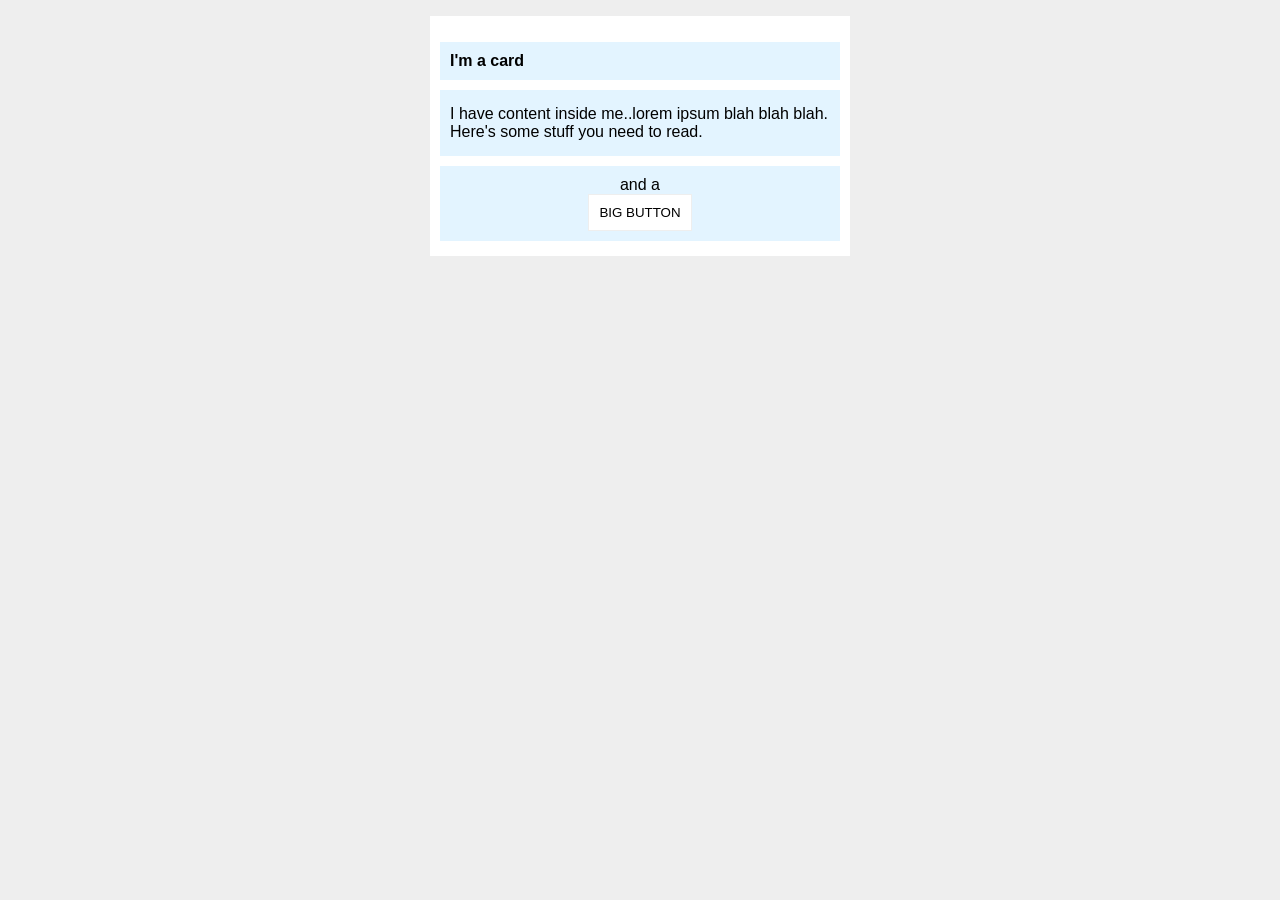
<file: foundations/block-and-inline/02-margin-and-padding-2/index.html>
<!DOCTYPE html>
<html lang="en">
  <head>
    <meta charset="UTF-8">
    <meta http-equiv="X-UA-Compatible" content="IE=edge">
    <meta name="viewport" content="width=device-width, initial-scale=1.0">
    <title>Margin and Padding exercise 2</title>
    <link rel="stylesheet" href="style.css">
  </head>
  <body>
    <div class="card">
      <h1 class="title">I'm a card</h1>
      <div class="content">I have content inside me..lorem ipsum blah blah blah. Here's some stuff you need to read.</div>
      <div class="button-container">and a <button>BIG BUTTON</button></div>
    </div>
  </body>
</html>
</file>
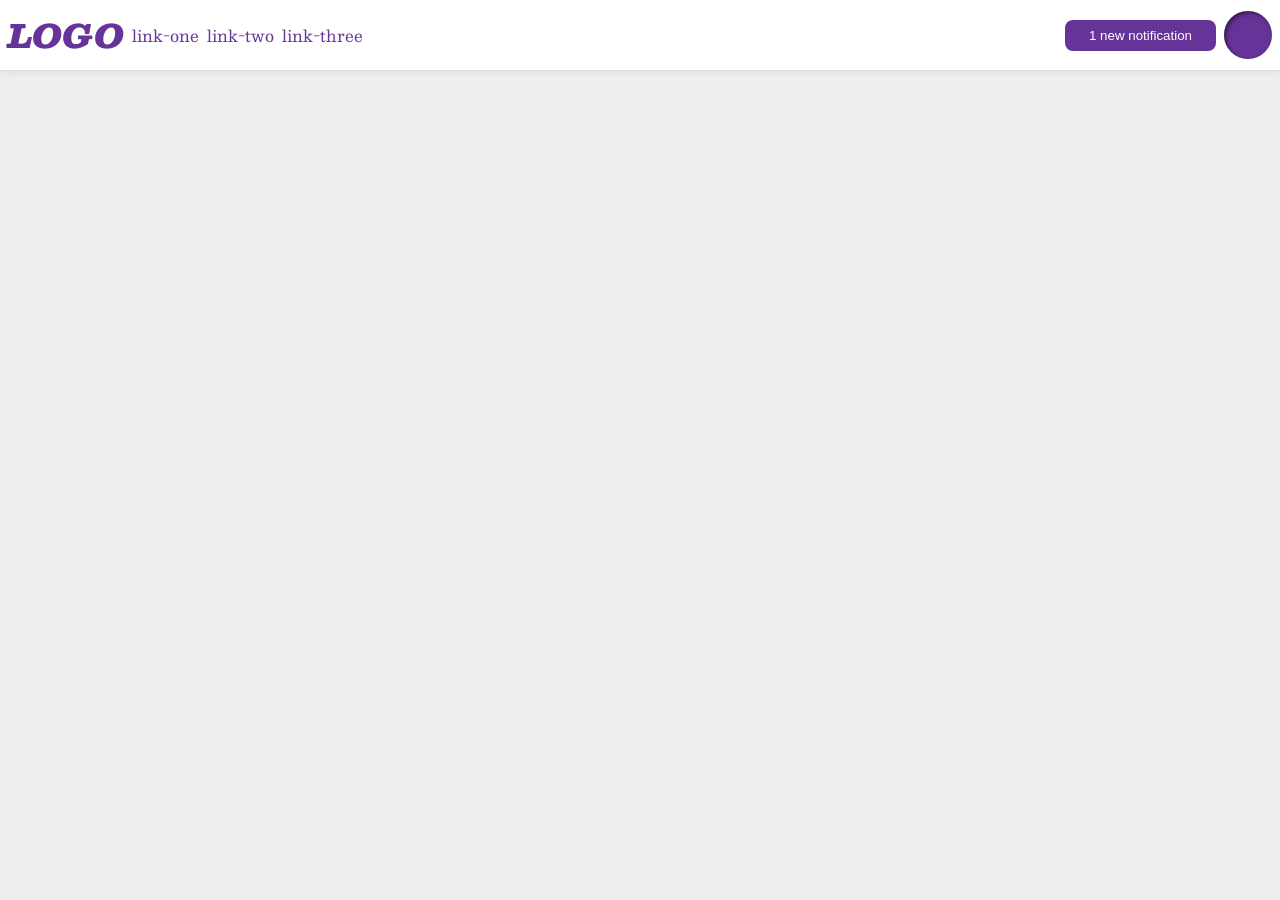
<file: foundations/flex/03-flex-header-2/index.html>
<!DOCTYPE html>
<html lang="en">
  <head>
    <meta charset="UTF-8">
    <meta http-equiv="X-UA-Compatible" content="IE=edge">
    <meta name="viewport" content="width=device-width, initial-scale=1.0">
    <title>Flex Header 2</title>
    <link rel="stylesheet" href="style.css">
  </head>
  <body>
    <div class="header">
      <div class="sides">
        <div class="logo">
          LOGO
        </div>
        <ul class="links">
          <li><a href="https://google.com">link-one</a></li>
          <li><a href="https://google.com">link-two</a></li>
          <li><a href="https://google.com">link-three</a></li>
        </ul>
      </div>
      <div class="sides">
        <button class="notifications">
          1 new notification
        </button>
        <div class="profile-image"></div>
      </div>
    </div>
  </body>
</html>
</file>
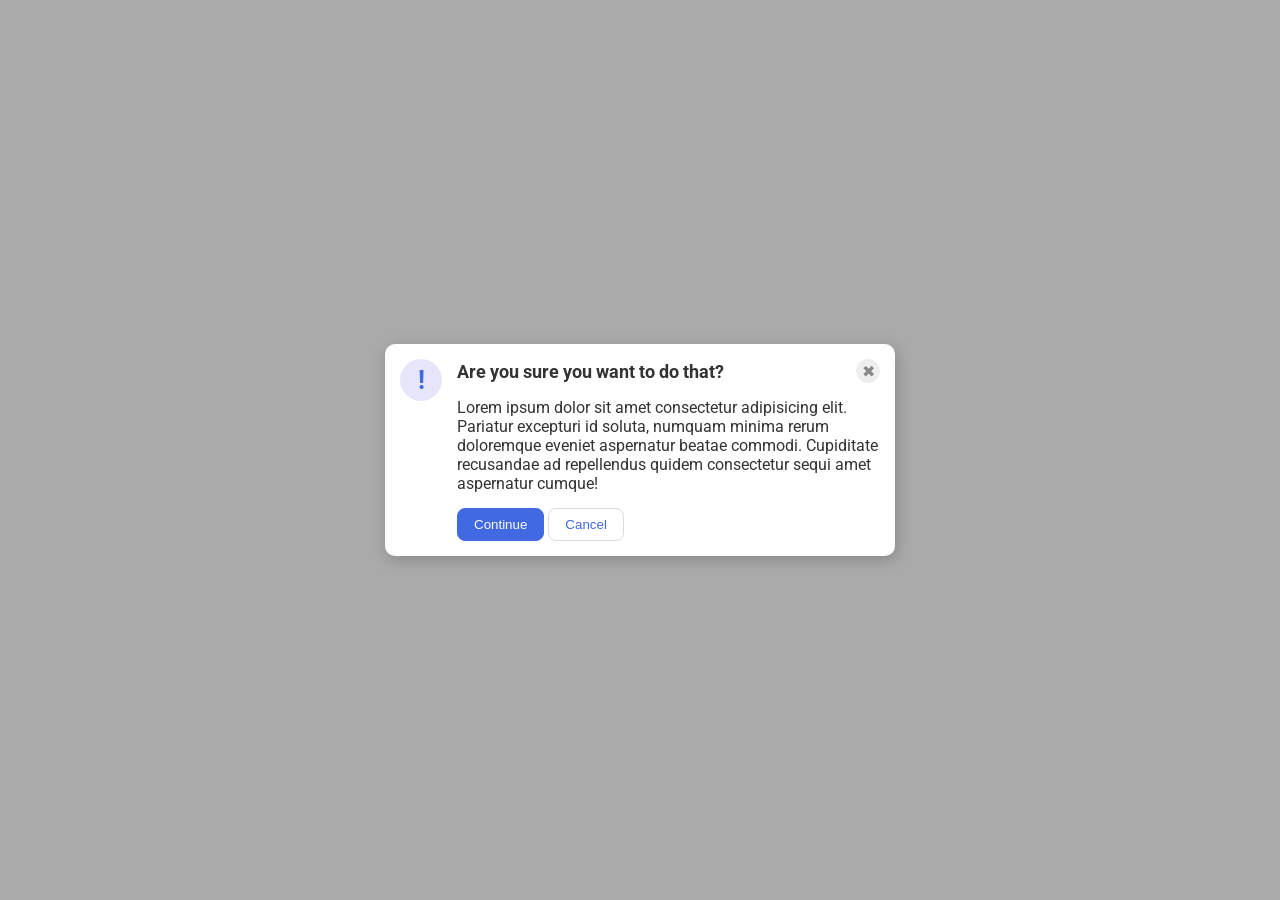
<file: foundations/flex/05-flex-modal/index.html>
<!DOCTYPE html>
<html lang="en">
  <head>
    <meta charset="UTF-8">
    <meta http-equiv="X-UA-Compatible" content="IE=edge">
    <meta name="viewport" content="width=device-width, initial-scale=1.0">
    <link rel="stylesheet" href="style.css">
    <title>Modal</title>
  </head>
  <body>
    <div class="modal">
      <div class="icon">!</div>
      <div class="message-container">
        <div class="header-container">
          <div class="header">Are you sure you want to do that?</div>
          <button class="close-button">✖</button>
        </div>
        <div class="text">Lorem ipsum dolor sit amet consectetur adipisicing elit. Pariatur excepturi id soluta, numquam minima rerum doloremque eveniet aspernatur beatae commodi. Cupiditate recusandae ad repellendus quidem consectetur sequi amet aspernatur cumque!</div>
        <div class="button-container">
          <button class="continue">Continue</button>
          <button class="cancel">Cancel</button>
        </div>
      </div>
    </div>
  </body>
</html>
</file>
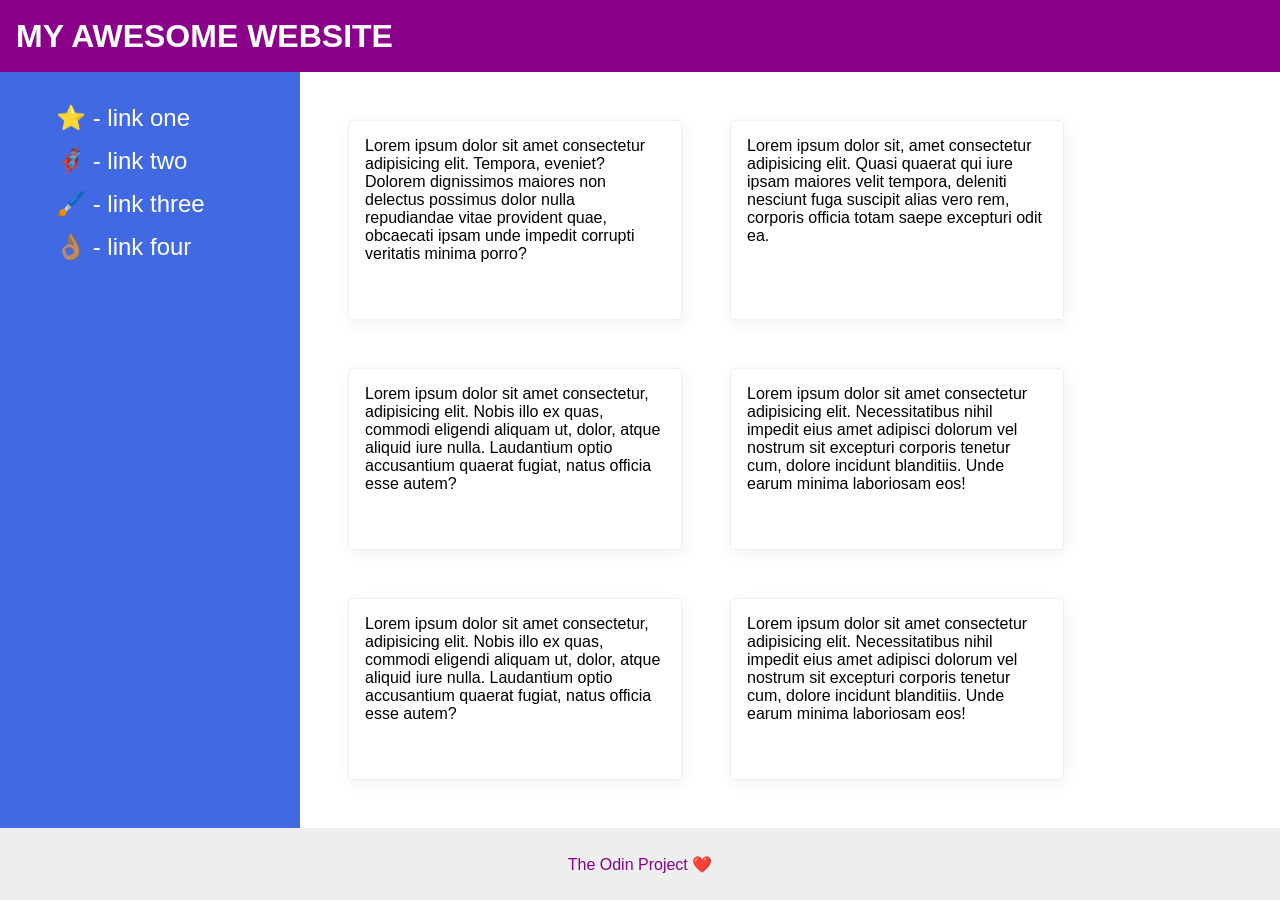
<file: foundations/flex/07-flex-layout-2/index.html>
<!DOCTYPE html>
<html lang="en">
  <head>
    <meta charset="UTF-8">
    <meta http-equiv="X-UA-Compatible" content="IE=edge">
    <meta name="viewport" content="width=device-width, initial-scale=1.0">
    <title>The Holy Grail</title>
    <link rel="stylesheet" href="style.css">
  </head>
  <body>
    <div class="header">
      MY AWESOME WEBSITE
    </div>
    
    <div class="content">
      <div class="sidebar">
        <ul>
          <li><a href="#">⭐ - link one</a></li>
          <li><a href="#">🦸🏽‍♂️ - link two</a></li>
          <li><a href="#">🖌️ - link three</a></li>
          <li><a href="#">👌🏽 - link four</a></li>
        </ul>
      </div>

      <div class="text-space">

        <div class="card">Lorem ipsum dolor sit amet consectetur adipisicing elit. Tempora, eveniet? Dolorem dignissimos maiores non delectus possimus dolor nulla repudiandae vitae provident quae, obcaecati ipsam unde impedit corrupti veritatis minima porro?</div>
        <div class="card">Lorem ipsum dolor sit, amet consectetur adipisicing elit. Quasi quaerat qui iure ipsam maiores velit tempora, deleniti nesciunt fuga suscipit alias vero rem, corporis officia totam saepe excepturi odit ea.</div>
        <div class="card">Lorem ipsum dolor sit amet consectetur, adipisicing elit. Nobis illo ex quas, commodi eligendi aliquam ut, dolor, atque aliquid iure nulla. Laudantium optio accusantium quaerat fugiat, natus officia esse autem?</div>
        <div class="card">Lorem ipsum dolor sit amet consectetur adipisicing elit. Necessitatibus nihil impedit eius amet adipisci dolorum vel nostrum sit excepturi corporis tenetur cum, dolore incidunt blanditiis. Unde earum minima laboriosam eos!</div>
        <div class="card">Lorem ipsum dolor sit amet consectetur, adipisicing elit. Nobis illo ex quas, commodi eligendi aliquam ut, dolor, atque aliquid iure nulla. Laudantium optio accusantium quaerat fugiat, natus officia esse autem?</div>
        <div class="card">Lorem ipsum dolor sit amet consectetur adipisicing elit. Necessitatibus nihil impedit eius amet adipisci dolorum vel nostrum sit excepturi corporis tenetur cum, dolore incidunt blanditiis. Unde earum minima laboriosam eos!</div>
      
      </div>
    
    </div>
      
    <div class="footer">
      The Odin Project ❤️
    </div>
  </body>
</html>
</file>
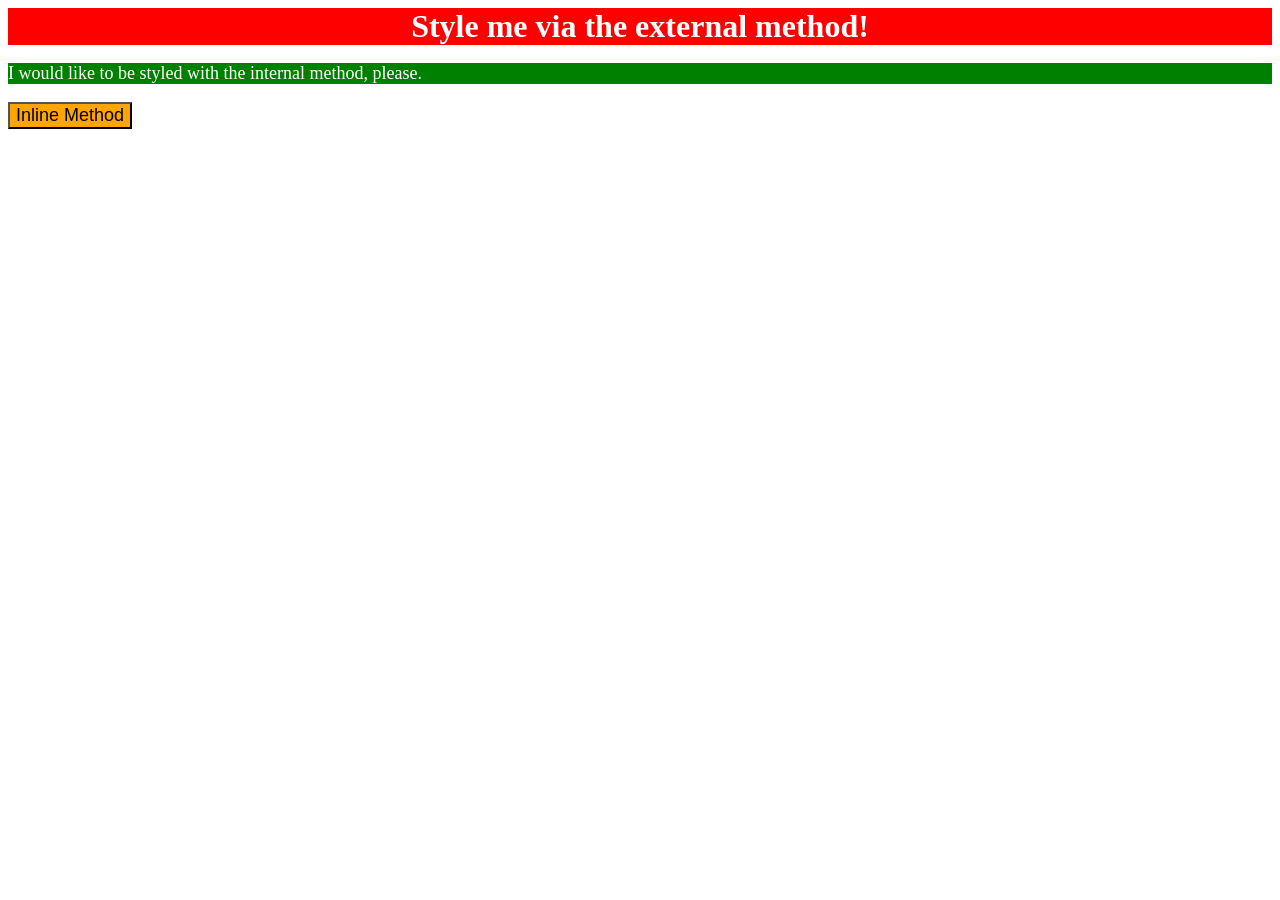
<file: foundations/intro-to-css/01-css-methods/index.html>
<!DOCTYPE html>
<html lang="en">
  <head>
    <meta charset="UTF-8">
    <meta http-equiv="X-UA-Compatible" content="IE=edge">
    <meta name="viewport" content="width=device-width, initial-scale=1.0">
    <title>Methods for Adding CSS</title>
    <link rel="stylesheet" href="./styles.css">
    <style>
      p {
        background-color: green;
        color: white;
        font-size: 18px;
      }
    </style>
  </head>
  <body>
    <div>Style me via the external method!</div>
    <p>I would like to be styled with the internal method, please.</p>
    <button style="background-color: orange; font-size: 18px;">Inline Method</button>
  </body>
</html>
</file>
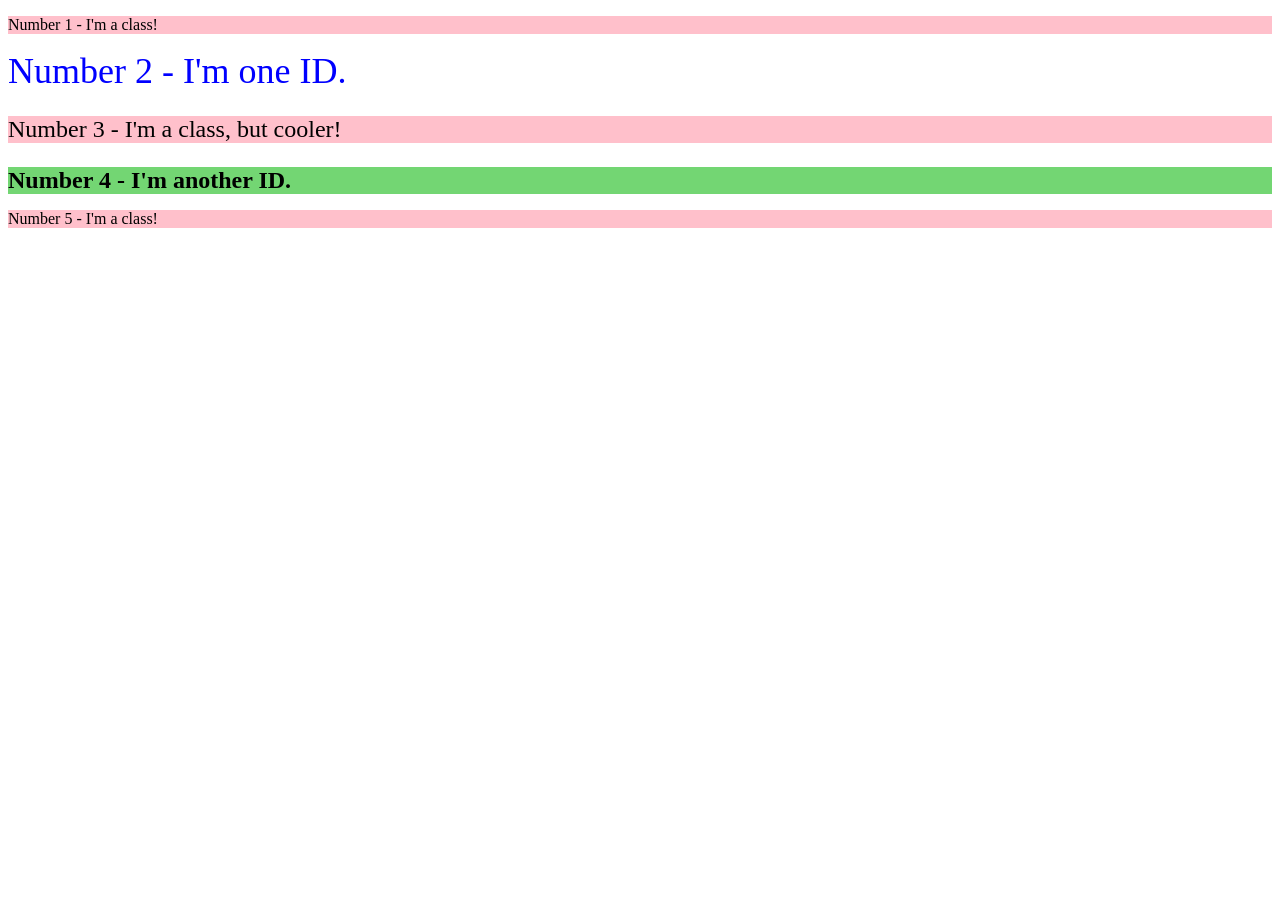
<file: foundations/intro-to-css/02-class-id-selectors/index.html>
<!DOCTYPE html>
<html lang="en">
  <head>
    <meta charset="UTF-8">
    <meta http-equiv="X-UA-Compatible" content="IE=edge">
    <meta name="viewport" content="width=device-width, initial-scale=1.0">
    <title>Class and ID Selectors</title>
    <link rel="stylesheet" href="style.css">
  </head>
  <body>
    <p class="odd">Number 1 - I'm a class!</p>
    <div id="two">Number 2 - I'm one ID.</div>
    <p class="odd three">Number 3 - I'm a class, but cooler!</p>
    <div id="four">Number 4 - I'm another ID.</div>
    <p class="odd">Number 5 - I'm a class!</p>
  </body>
</html>
</file>
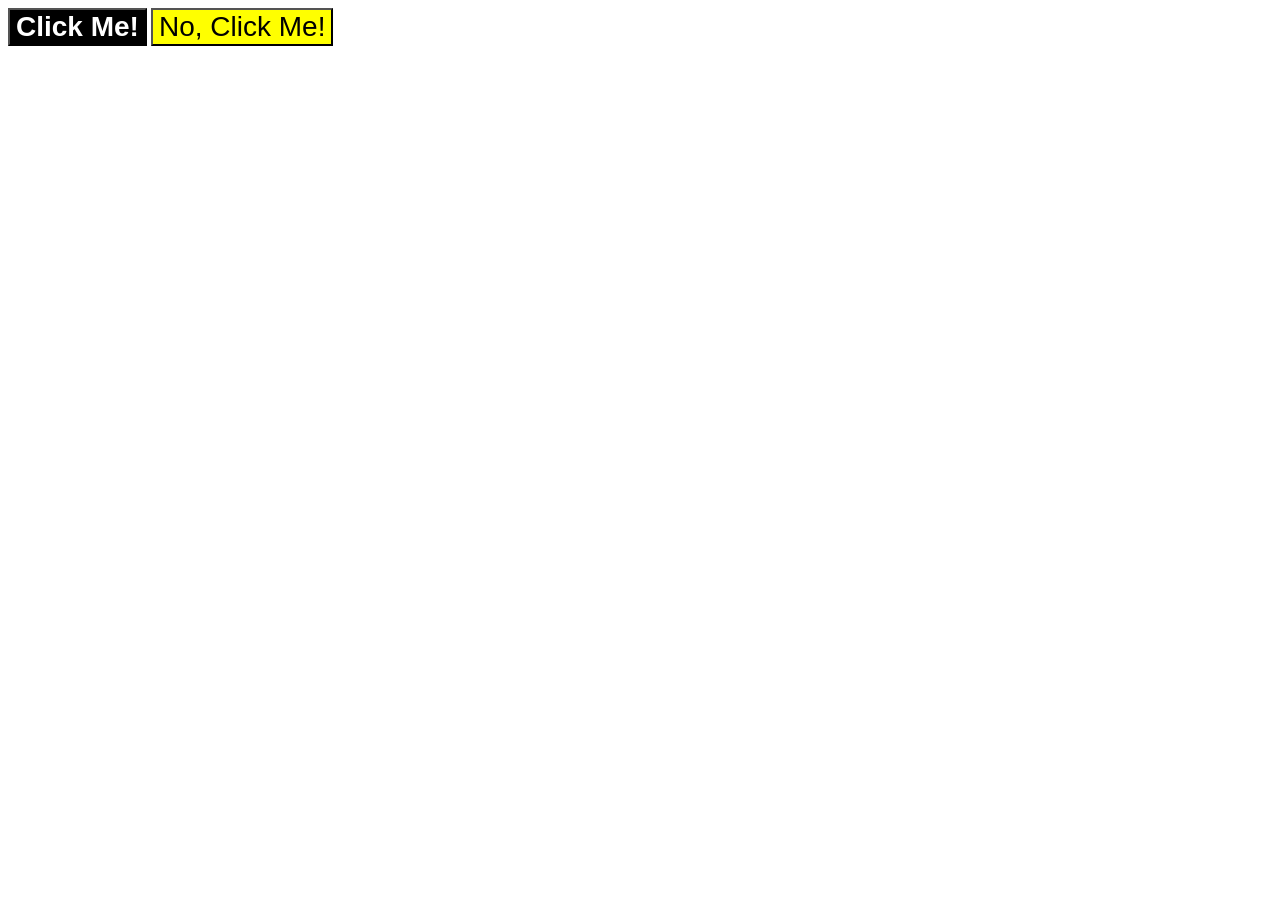
<file: foundations/intro-to-css/03-grouping-selectors/index.html>
<!DOCTYPE html>
<html lang="en">
  <head>
    <meta charset="UTF-8">
    <meta http-equiv="X-UA-Compatible" content="IE=edge">
    <meta name="viewport" content="width=device-width, initial-scale=1.0">
    <title>Grouping Selectors</title>
    <link rel="stylesheet" href="style.css">
  </head>
  <body>
    <button class="black">Click Me!</button>
    <button class="yellow">No, Click Me!</button>
  </body>
</html>
</file>
<file: foundations/block-and-inline/02-margin-and-padding-2/style.css>
body {
  background: #eee;
  font-family: sans-serif;
}

.card {
  width: 400px;
  background: #fff;
  margin: 16px auto;
  padding: 15px 10px;
}

.title {
  background: #e3f4ff;
  padding: 10px;
  font-size: 16px;
}

.content {
  background: #e3f4ff;
  margin: 10px auto;
  padding: 15px 10px;
  font-size: 16px;
}

.button-container {
  background: #e3f4ff;
  padding: 10px;
  text-align: center;
}

button {
  background: white;
  border: 1px solid #eee;
  display: block;
  text-align: center;
  padding: 10px;
  margin: auto auto;
}
</file>
<file: foundations/flex/03-flex-header-2/style.css>
/* this is some magical font-importing.  
you'll learn about it later. */
@import url('https://fonts.googleapis.com/css2?family=Besley:ital,wght@0,400;1,900&display=swap');

body {
  margin: 0;
  background: #eee;
  font-family: Besley, serif;
}

.header {
  background: white;
  border-bottom: 1px solid #ddd;
  box-shadow: 0 0 8px rgba(0,0,0,.1);
  display: flex;
  justify-content: space-between;
  align-items: center;
  padding: 8px;
}

.profile-image {
  background: rebeccapurple;
  box-shadow: inset 2px 2px 4px rgba(0,0,0,.5);
  border-radius: 50%;
  width: 48px;
  height: 48px;
}

.logo {
  color: rebeccapurple;
  font-size: 32px;
  font-weight: 900;
  font-style: italic;
}

button {
  border: none;
  border-radius: 8px;
  background: rebeccapurple;
  color: white;
  padding: 8px 24px;
}

a {
  /* this removes the line under our links */
  text-decoration: none;
  color: rebeccapurple;
}

ul {
  list-style-type: none;
  /* margin-right: auto; */
  display: flex;
  gap: 8px;
  margin: 0;
  padding: 0;
}

.sides {
  display: flex;
  gap: 8px;
  align-items: center;
}
</file>
<file: foundations/flex/05-flex-modal/style.css>
@import url('https://fonts.googleapis.com/css2?family=Roboto:wght@400;700&display=swap');

html, body {
  height: 100%;
}

body {
  font-family: Roboto, sans-serif;
  margin: 0;
  background: #aaa;
  color: #333;
  /* I'll give you this one for free lol */
  display: flex;
  align-items: center;
  justify-content: center;
}

.modal {
  background: white;
  width: 480px;
  border-radius: 10px;
  box-shadow: 2px 4px 16px rgba(0,0,0,.2);
  display: flex;
  padding: 15px;
  gap: 15px;
}

.icon {
  color: royalblue;
  font-size: 26px;
  font-weight: 700;
  background: lavender;
  width: 42px;
  height: 42px;
  border-radius: 50%;
  display: flex;
  align-items: center;
  justify-content: center;
  flex-shrink: 0;
}

.close-button {
  background: #eee;
  border-radius: 50%;
  color: #888;
  font-weight: 400;
  font-size: 16px;
  height: 24px;
  width: 24px;
  display: flex;
  align-items: center;
  justify-content: center;
  border: 1px solid #eee;
  padding: 0;
}

button {
  cursor: pointer;
  padding: 8px 16px;
  border-radius: 8px;
}

button.continue {
  background: royalblue;
  border: 1px solid royalblue;
  color: white;
}

button.cancel {
  background: white;
  border: 1px solid #ddd;
  color: royalblue;
}

.header-container {
  display: flex;
  justify-content: space-between;
  align-items: center;
}

.header {
  font-size: 18px;
  font-weight: bold;
}

.message-container {
  display: flex;
  gap: 15px;
  flex-direction: column;
}
</file>
<file: foundations/flex/07-flex-layout-2/style.css>
body {
  font-family: -apple-system, BlinkMacSystemFont, 'Segoe UI', Roboto, Oxygen, Ubuntu, Cantarell, 'Open Sans', 'Helvetica Neue', sans-serif;
  margin: 0;
  min-height: 100vh;
  display: flex;
  flex-direction: column;
}

.header {
  height: 72px;
  background: darkmagenta;
  color: white;
  display: flex;
  align-items: center;
  padding-left: 16px;
  font-size: 32px;
  font-weight: 900;
}

.footer {
  height: 72px;
  background: #eee;
  color: darkmagenta;
  display: flex;
  justify-content: center;
  align-items: center;
}

.sidebar {
  width: 300px;
  background: royalblue;
  box-sizing: border-box;
  flex-shrink: 0;
  padding: 16px;
}

.card {
  border: 1px solid #eee;
  box-shadow: 2px 4px 16px rgba(0,0,0,.06);
  border-radius: 4px;
  width: 300px;
  padding: 16px;
}

.content {
  flex-grow: 1;
  display: flex;
}

.text-space{
  padding: 48px;
  display: flex;
  flex-flow: row wrap;
  row-gap: 48px;
  column-gap: 48px;
}

ul {
  list-style-type: none;
  display: flex;
  gap: 15px;
  flex-direction: column;
}

.sidebar ul li a {
  text-decoration: none;
  color: white;
  font-size: 24px;
}
</file>
<file: foundations/intro-to-css/01-css-methods/styles.css>
div {
    background-color: red;
    font-size: 32px;
    text-align: center;
    font-weight: bold;
    color: white
}
</file>
<file: foundations/intro-to-css/02-class-id-selectors/style.css>
.odd {
    background-color: #ffc0cb;
    font-family: verdana 'DejaVu Sans' sans-serif;
}

#two {
    color: blue;
    font-size: 36px;
}

.three {
    font-size: 24px;
}

#four {
    background-color: rgb(115, 214, 115);
    font-size: 24px;
    font-weight: bold;
}
</file>
<file: foundations/intro-to-css/03-grouping-selectors/style.css>
.black, .yellow {
    font-family: Helvetica "Times New Roman" sans-serif;
    font-size: 28px;
}

.black {
    background-color: black;
    font-weight: bold;
    color: white;
}

.yellow {
    background-color: yellow;
}
</file>
